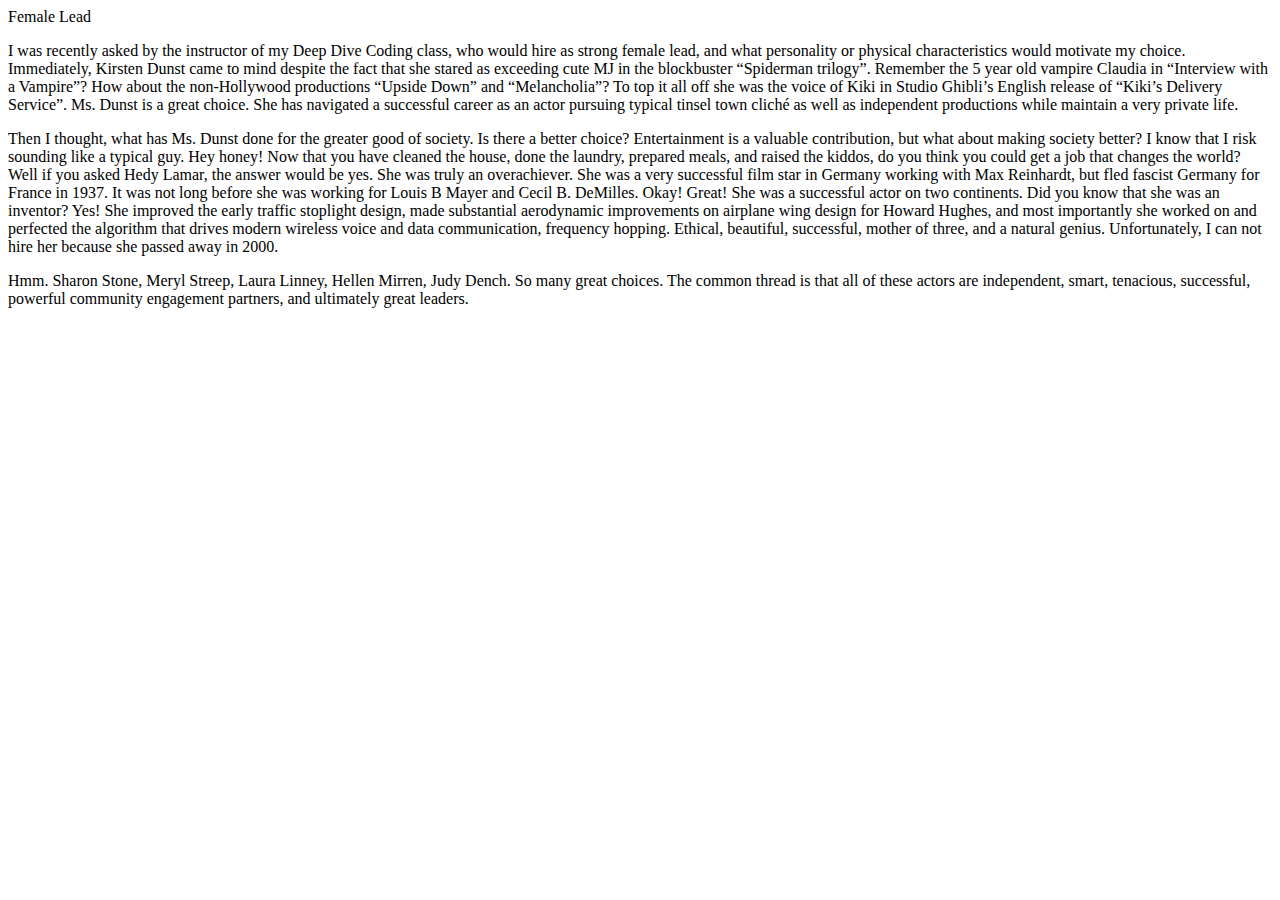
<file: female-lead.html>
<!DOCTYPE html>
<html lang="en">
	<head>
		<meta charset="UTF-8">
		<title>female-lead</title>
	</head>
	<body>
		<h>Female Lead</h>
		<div>
			<p>
				I was recently asked by the instructor of my Deep Dive Coding class, who would hire as strong female lead,
				and what personality or physical characteristics would motivate my choice. Immediately, Kirsten Dunst came
				to mind despite the fact that she stared as exceeding cute MJ in the blockbuster “Spiderman trilogy”.
				Remember the 5 year old vampire Claudia in “Interview with a Vampire”? How about the non-Hollywood
				productions “Upside Down” and “Melancholia”? To top it all off she was the voice of Kiki in Studio Ghibli’s
				English release of “Kiki’s Delivery Service”. Ms. Dunst is a great choice. She has navigated a successful
				career as an actor pursuing typical tinsel town cliché as well as independent productions while maintain a
				very private life.
			</p>
		</div>
		<div>
			<p>
				Then I thought, what has Ms. Dunst done for the greater good of society. Is there a better choice?
				Entertainment is a valuable contribution, but what about making society better? I know that I risk sounding
				like a typical guy. Hey honey! Now that you have cleaned the house, done the laundry, prepared meals, and
				raised the kiddos, do you think you could get a job that changes the world? Well if you asked Hedy Lamar,
				the answer would be yes. She was truly an overachiever. She was a very successful film star in Germany
				working with Max Reinhardt, but fled fascist Germany for France in 1937. It was not long before she was
				working for Louis B Mayer and Cecil B. DeMilles. Okay! Great! She was a successful actor on two continents.
				Did you know that she was an inventor? Yes! She improved the early traffic stoplight design, made
				substantial aerodynamic improvements on airplane wing design for Howard Hughes, and most importantly she
				worked on and perfected the algorithm that drives modern wireless voice and data communication, frequency
				hopping. Ethical, beautiful, successful, mother of three, and a natural genius. Unfortunately, I can not
				hire her because she passed away in 2000.
			</p>
		</div>
		<div>
			<p>
				Hmm. Sharon Stone, Meryl Streep, Laura Linney, Hellen Mirren, Judy Dench. So many great choices. The common
				thread is that all of these actors are independent, smart, tenacious, successful, powerful community
				engagement partners, and ultimately great leaders.
			</p>
		</div>
	</body>
</html>
</file>
